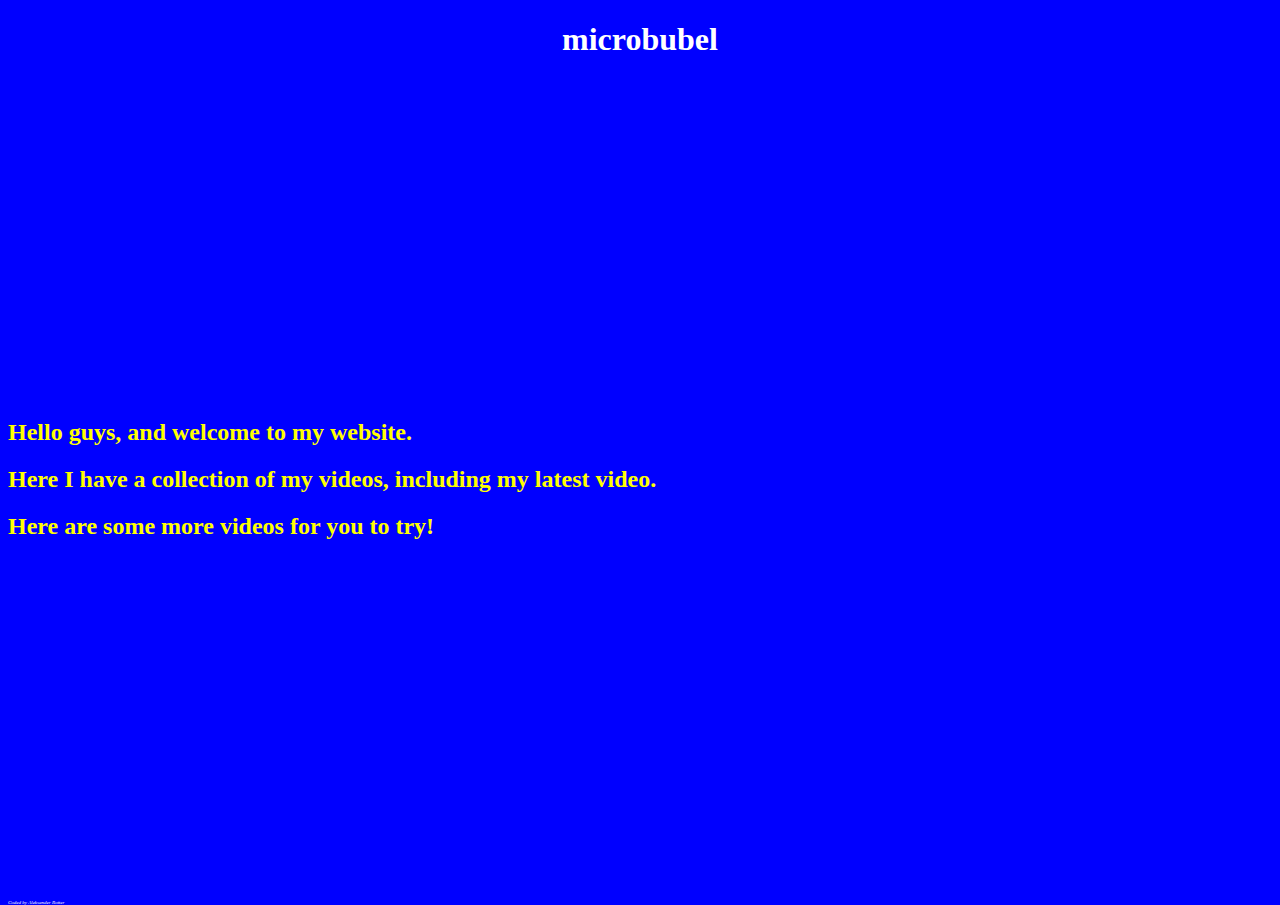
<file: index.html>
<!DOCTYPE html>
<link rel="stylesheet" type="text/css" href="style.css">
<link rel="picture" type="picture/jpg" href="trump.jpg">
<link rel="javascript" type="scipt/js" href="js.js">
      <html>
<head>
<title>microbubel</title>
  </head>  
  <body>
    <center><h1>microbubel</h1>
    <iframe width="560" height="315" src="https://www.youtube.com/embed/su8Q6aXInNo" frameborder="0" allowfullscreen></iframe></center>
    <div class="search_bar">
          <script>
  (function() {
    var cx = '002646598506150598015:laz3u_0nb3y';
    var gcse = document.createElement('script');
    gcse.type = 'text/javascript';
    gcse.async = true;
    gcse.src = 'https://cse.google.com/cse.js?cx=' + cx;
    var s = document.getElementsByTagName('script')[0];
    s.parentNode.insertBefore(gcse, s);
  })();
</script>
          <gcse:search></gcse:search>
        </div>
        <div class="container">
      <h2>Hello guys, and welcome to my website.</h2>
      <h2>Here I have a collection of my videos, including my latest video.</h2>
      <h2>Here are some more videos for you to try!</h2>
        </div>
    <div class="videos">
      <iframe width="560" height="315" src="https://www.youtube.com/embed/jN9cGqVV7RM" frameborder="0" allowfullscreen></iframe>
    </div>
    <footer>
      <i>Coded by Aleksander Rotter</i>
      </footer>
      </body>
      
  <html>
</file>
<file: style.css>
body{
  font-family: BigNoodleTooOblique;
  background-color: blue;
  color: white;
}
.container{
 color: yellow;
  float:center;
}
footer{
 font-size:5px;
  bottom:0;
  height:0px;
  position:absolute;
  float:right;
  }
</file>
